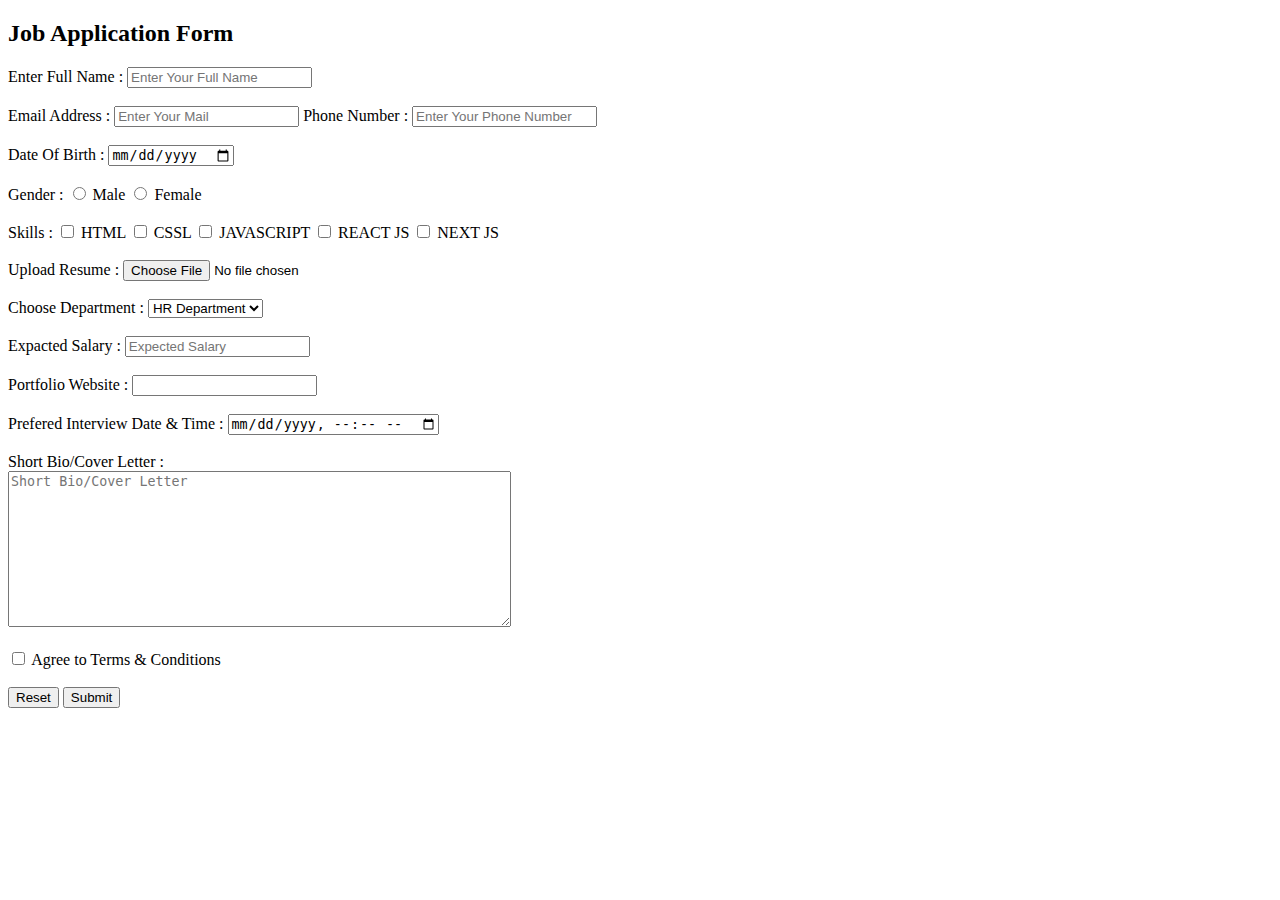
<file: index.html>
<!DOCTYPE html>
<html lang="en">
<head>
    <meta charset="UTF-8">
    <meta name="viewport" content="width=device-width, initial-scale=1.0">
    <title>Job Application Form</title>
</head>
<body>
    <h2>Job Application Form</h2>
    <form >
       <label for="fullname">Enter Full Name : </label> <input type="text" id="fullname" placeholder="Enter Your Full Name" required> <br><br>
       <label for="email">Email Address : </label> <input type="email" id="email" placeholder="Enter Your Mail" required>  <label for="phonenumber"> Phone Number : </label> <input type="tel" id="phonenumber" placeholder="Enter Your Phone Number" required> <br><br>
       <label for="dob">Date Of Birth : </label><input type="date" id="dob" required><br><br>
       <label for="gender">Gender : </label> <input type="radio" name="gender" id="gender"> Male <input type="radio" name="gender" id="gender"> Female <br><br>
       <label for="skills">Skills : </label> <input type="checkbox" name="skills" id="skills"> HTML <input type="checkbox" name="skills" id="skills"> CSSL <input type="checkbox" name="skills" id="skills"> JAVASCRIPT <input type="checkbox" name="skills" id="skills"> REACT JS <input type="checkbox" name="skills" id="skills"> NEXT JS <br><br>
       <label for="resume">Upload Resume : </label> <input type="file" name="resume" id="resume" required><br><br>
       <label for="department">Choose Department : </label><select name="department" id="department" required>
        <option value="HR DEpartment">HR Department</option>
        <option value="Administration">Administration</option>
        <option value="Marketing">Marketing</option>
        <option value="Sales">Sales</option>
       </select> <br><br>
       <label for="salary">Expacted Salary : </label> <input type="text" name="salary" id="salary" placeholder="Expected Salary" required><br><br>
       <label for="portfolio-url">Portfolio Website : </label> <input type="url" name="Portfolio Website" id="portfolio-url" required><br><br>
       <label for="d&t">Prefered Interview Date & Time : </label> <input type="datetime-local" name="d&t" id="d&t" required><br><br>
       <label for="short-bio">Short Bio/Cover Letter : </label><br><textarea rows="10" cols="60" placeholder="Short Bio/Cover Letter"></textarea> <br><br>
       <input type="checkbox" name="agree" id="agree"> <label for="agree">Agree to Terms & Conditions</label><br><br>
       <button type="reset">Reset</button>
       <button type="submit">Submit</button>
    </form>
</body>
</html>
</file>
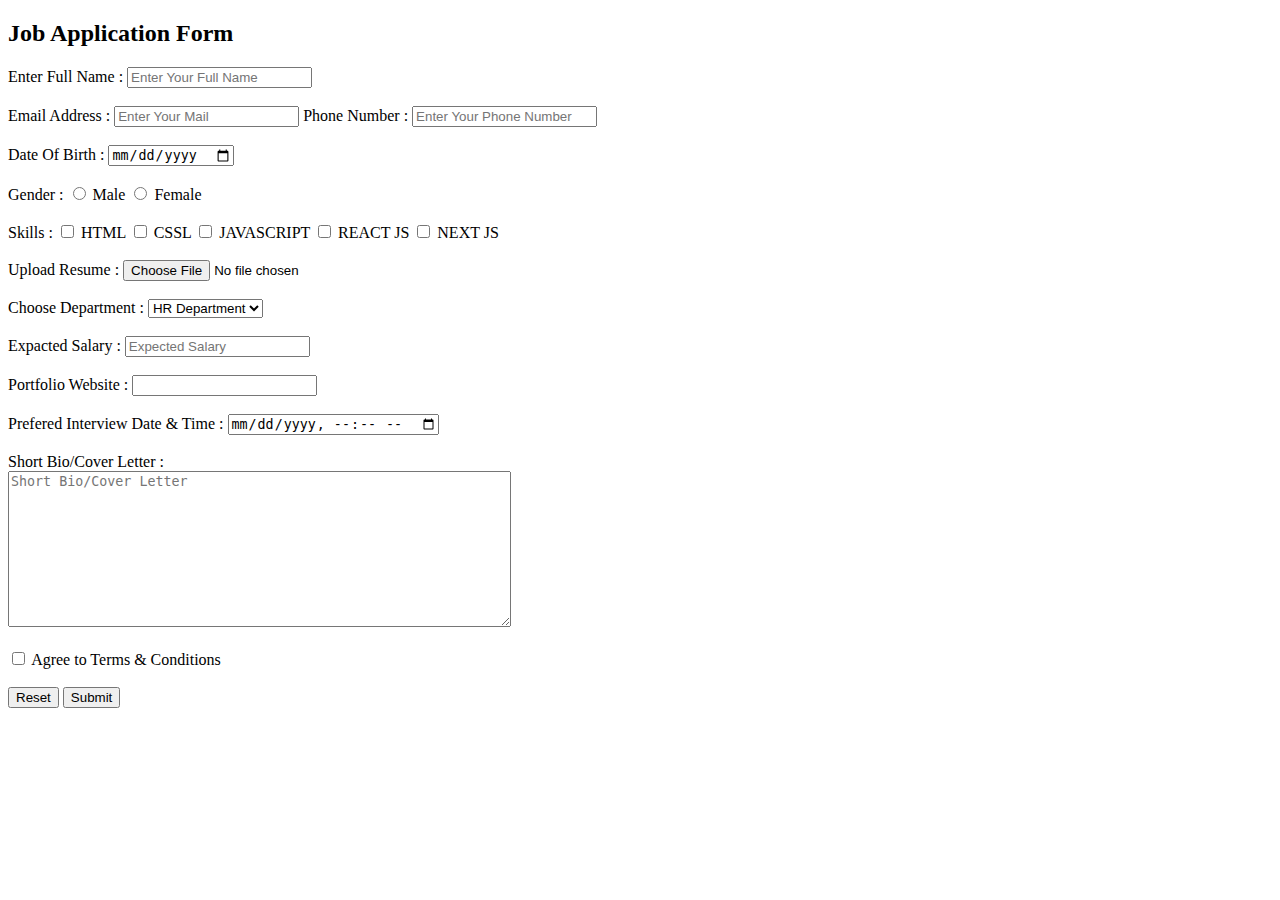
<file: Job_Application_Form.html>
<!DOCTYPE html>
<html lang="en">
<head>
    <meta charset="UTF-8">
    <meta name="viewport" content="width=device-width, initial-scale=1.0">
    <title>Job Application Form</title>
</head>
<body>
    <h2>Job Application Form</h2>
    <form >
       <label for="fullname">Enter Full Name : </label> <input type="text" id="fullname" placeholder="Enter Your Full Name" required> <br><br>
       <label for="email">Email Address : </label> <input type="email" id="email" placeholder="Enter Your Mail" required>  <label for="phonenumber"> Phone Number : </label> <input type="tel" id="phonenumber" placeholder="Enter Your Phone Number" required> <br><br>
       <label for="dob">Date Of Birth : </label><input type="date" id="dob" required><br><br>
       <label for="gender">Gender : </label> <input type="radio" name="gender" id="gender"> Male <input type="radio" name="gender" id="gender"> Female <br><br>
       <label for="skills">Skills : </label> <input type="checkbox" name="skills" id="skills"> HTML <input type="checkbox" name="skills" id="skills"> CSSL <input type="checkbox" name="skills" id="skills"> JAVASCRIPT <input type="checkbox" name="skills" id="skills"> REACT JS <input type="checkbox" name="skills" id="skills"> NEXT JS <br><br>
       <label for="resume">Upload Resume : </label> <input type="file" name="resume" id="resume" required><br><br>
       <label for="department">Choose Department : </label><select name="department" id="department" required>
        <option value="HR DEpartment">HR Department</option>
        <option value="Administration">Administration</option>
        <option value="Marketing">Marketing</option>
        <option value="Sales">Sales</option>
       </select> <br><br>
       <label for="salary">Expacted Salary : </label> <input type="text" name="salary" id="salary" placeholder="Expected Salary" required><br><br>
       <label for="portfolio-url">Portfolio Website : </label> <input type="url" name="Portfolio Website" id="portfolio-url" required><br><br>
       <label for="d&t">Prefered Interview Date & Time : </label> <input type="datetime-local" name="d&t" id="d&t" required><br><br>
       <label for="short-bio">Short Bio/Cover Letter : </label><br><textarea rows="10" cols="60" placeholder="Short Bio/Cover Letter"></textarea> <br><br>
       <input type="checkbox" name="agree" id="agree"> <label for="agree">Agree to Terms & Conditions</label><br><br>
       <button type="reset">Reset</button>
       <button type="submit">Submit</button>
    </form>
</body>
</html>
</file>
